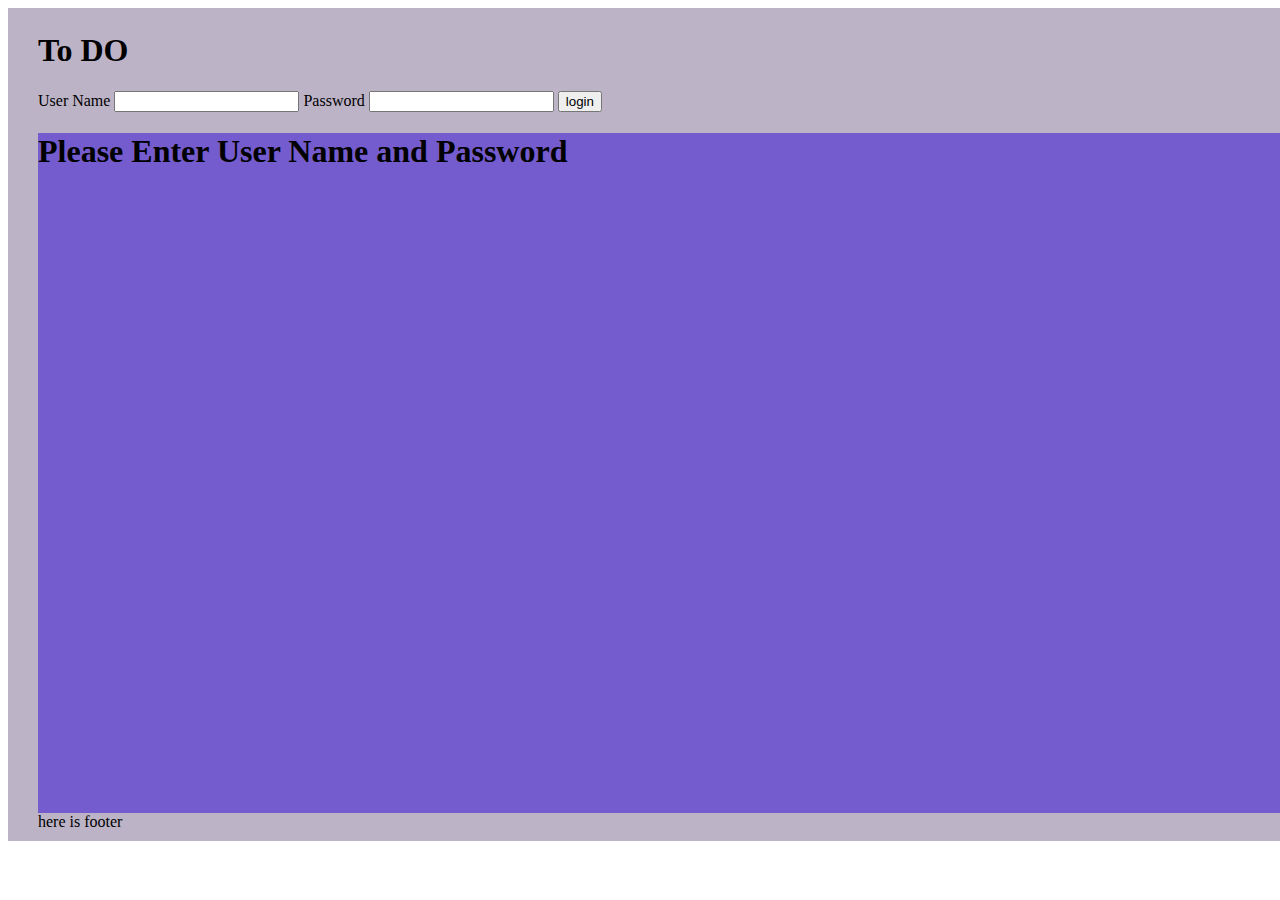
<file: index.html>
<html>
<head>
        <script src="https://ajax.googleapis.com/ajax/libs/jquery/3.2.1/jquery.min.js"></script>
    
        
                <link rel = "stylesheet" type = "text/css" href="style.css">   
</head>

<body>

    <div id ="container">
        
        <form name = "login" id="login">

            <h1>To DO </h1>
           User Name  <input type="username" name = "txtUsername">
           Password   <input type="password" name = "txtPassword">
           <input type="button" onclick="check(this.form)" value="login"/>
        
        </form> 

            <div id = "content"><h1>Please Enter User Name and Password</h1>
                
            </div>

          
        <script>
               function check(form)
							{

								 if(form.txtUsername.value == "umer" && form.txtPassword.value == "2162")
 							 {
   								 window.open('loggedIn.html')
                                   
  							}
 								else
 							{
   								alert("Error Password or Username")
 							 }
								}
		</script>




            <footer>here is footer</footer>
    </div>
</body>
</html>
</file>
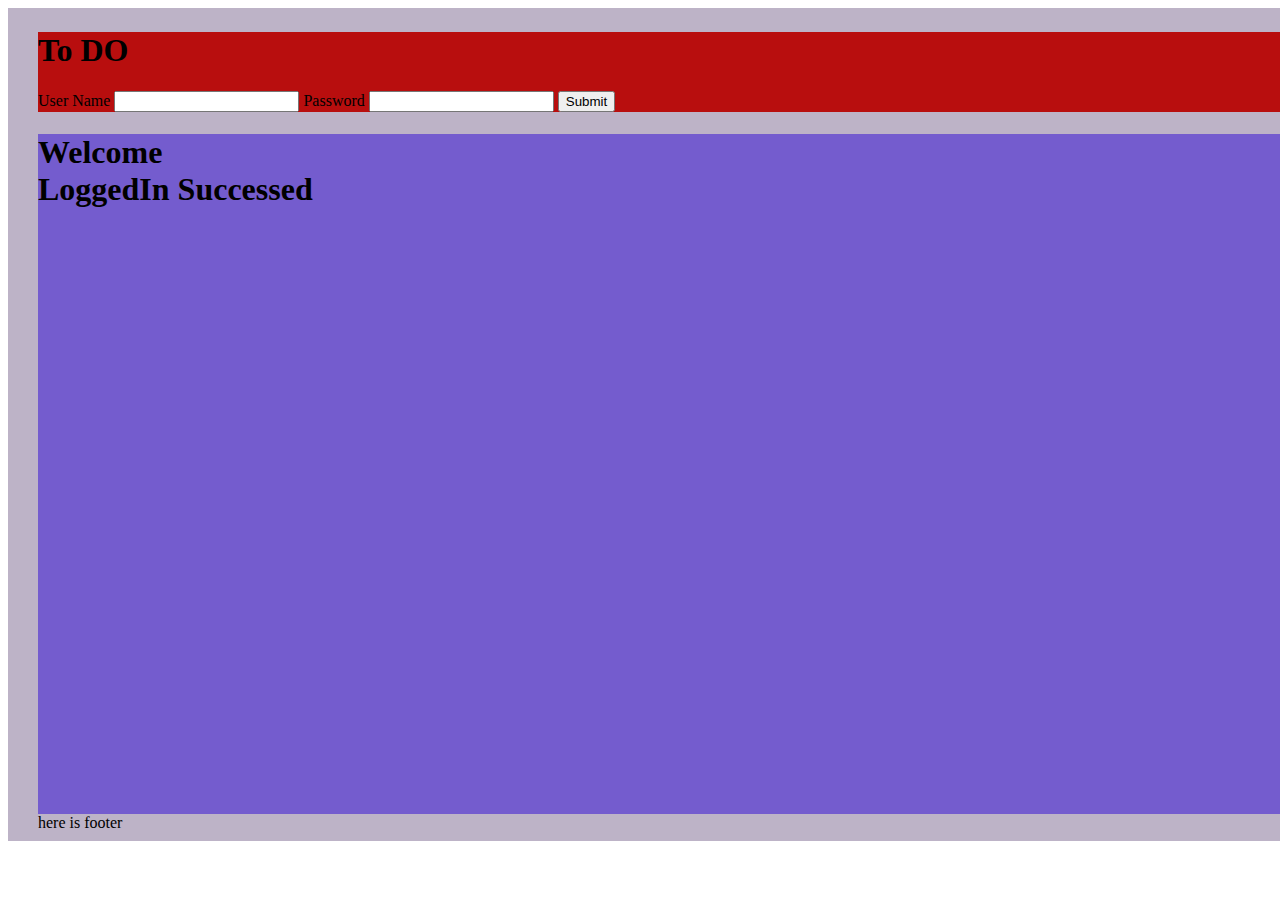
<file: loggedIn.html>
<html>
<head>
        <script src="https://ajax.googleapis.com/ajax/libs/jquery/3.2.1/jquery.min.js"></script>
    
       
                <link rel = "stylesheet" type = "text/css" href="style.css">   
            
</head>

<body>

    <div id ="container">
        
        <div id = "navbar">

            <h1>To DO </h1>
           User Name  <input type="username" id = "txtUsername">
           Password   <input type="password" id = "txtPassword">
           <button type="button" id= "btnSubmit">Submit</button>
        
        </div>

            <div id = "content">
                <h1> Welcome <br> LoggedIn Successed</h1>
                
            </div>
            
            <footer>here is footer</footer>
    </div>
   
    
</body>
</html>
</file>
<file: style.css>
#container{
        background-color: rgb(189, 179, 199);
        padding: 3px 30px 30px 30px ;
        height: 800px;
        width: 1280px;
    }

    #navbar{

        background-color:rgb(184, 14, 14);
        width: 1280px;
        height: 80px;
        
       
    }
     #content {
         background-color: rgb(116, 92, 206);
        height: 680px;
        width: 1280px;

     }
     #footer {
         background-color: rgb(184, 14, 14);

       width: 1280px;
        height: 30px;
        float: auto left;
     }
</file>
